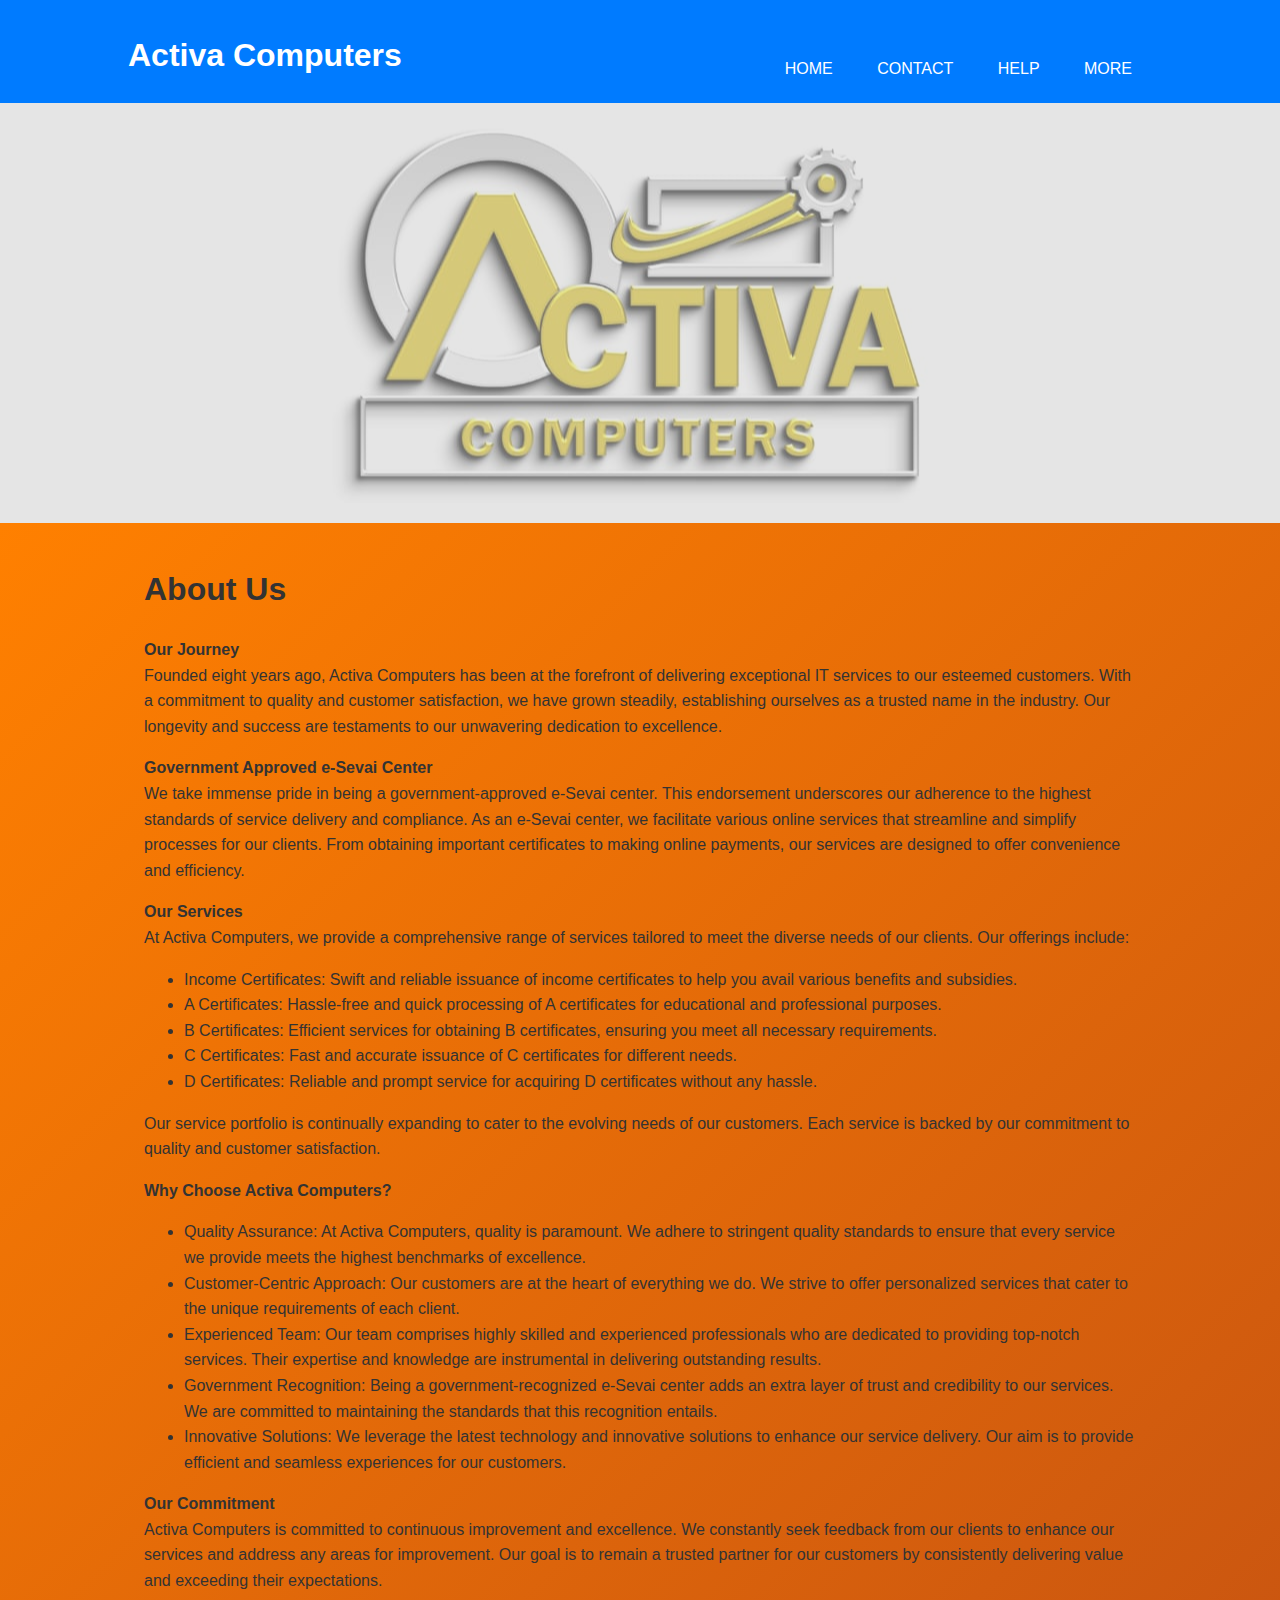
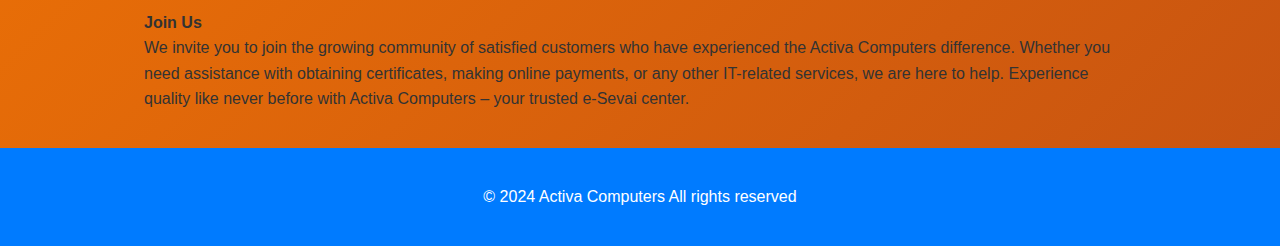
<file: about.html>
<!DOCTYPE html>
<html lang="en">
<head>
    <meta charset="UTF-8">
    <meta name="viewport" content="width=device-width, initial-scale=1.0">
    <title>About Us - Activa Computers</title>
    <link rel="stylesheet" href="about.css" type="text/css">
    <script defer src="about.js"></script>
</head>
<body>
    <header>
        <div class="container">
            <div id="branding">
                <h1>Activa Computers</h1>
            </div>
            <nav>
                <ul>
                    <li><a href="activa.html">Home</a></li>
                    <li><a href="Contact.html">Contact</a></li>
                    <li><a href="help.html">Help</a></li>
                    <li class="dropdown">
                        <a href="#more" class="dropbtn">More</a>
                        <div class="dropdown-content">
                            <a href="#Our Journey">Our Journey</a>
                            <a href="#Our Services">Our Services</a>
                            <a href="#wcac">Why Activa?</a>
                        </div>
                    </li>
                </ul>
            </nav>
        </div>
    </header>

    <div class="showcase" id="showcase">
        <div class="showcase-image" id="showcase-image"></div>
        <h1>WELCOME TO ACTIVA COMPUTERS</h1>
        <p>Quality IT Services for Over 8 Years</p>
    </div>

    <section id="main">
        <div class="container">
            <article id="main-col">
                <h1 class="page-title">About Us</h1>
                <section id="Our Journey">
                <p>
                    <strong>Our Journey</strong><br>
                    Founded eight years ago, Activa Computers has been at the forefront of delivering exceptional IT services to our esteemed customers. With a commitment to quality and customer satisfaction, we have grown steadily, establishing ourselves as a trusted name in the industry. Our longevity and success are testaments to our unwavering dedication to excellence.
                </p>
                </section>
                <p>
                    <strong>Government Approved e-Sevai Center</strong><br>
                    We take immense pride in being a government-approved e-Sevai center. This endorsement underscores our adherence to the highest standards of service delivery and compliance. As an e-Sevai center, we facilitate various online services that streamline and simplify processes for our clients. From obtaining important certificates to making online payments, our services are designed to offer convenience and efficiency.
                </p>
                <section id="Our Services">
                <p>
                    <strong>Our Services</strong><br>
                    At Activa Computers, we provide a comprehensive range of services tailored to meet the diverse needs of our clients. Our offerings include:
                </p>
                </section>
                <ul>
                    <li>Income Certificates: Swift and reliable issuance of income certificates to help you avail various benefits and subsidies.</li>
                    <li>A Certificates: Hassle-free and quick processing of A certificates for educational and professional purposes.</li>
                    <li>B Certificates: Efficient services for obtaining B certificates, ensuring you meet all necessary requirements.</li>
                    <li>C Certificates: Fast and accurate issuance of C certificates for different needs.</li>
                    <li>D Certificates: Reliable and prompt service for acquiring D certificates without any hassle.</li>
                </ul>
                <p>
                    Our service portfolio is continually expanding to cater to the evolving needs of our customers. Each service is backed by our commitment to quality and customer satisfaction.
                </p>
                <section id="wcac">
                <p>
                    <strong>Why Choose Activa Computers?</strong><br>
                    <ul>
                        <li>Quality Assurance: At Activa Computers, quality is paramount. We adhere to stringent quality standards to ensure that every service we provide meets the highest benchmarks of excellence.</li>
                        <li>Customer-Centric Approach: Our customers are at the heart of everything we do. We strive to offer personalized services that cater to the unique requirements of each client.</li>
                        <li>Experienced Team: Our team comprises highly skilled and experienced professionals who are dedicated to providing top-notch services. Their expertise and knowledge are instrumental in delivering outstanding results.</li>
                        <li>Government Recognition: Being a government-recognized e-Sevai center adds an extra layer of trust and credibility to our services. We are committed to maintaining the standards that this recognition entails.</li>
                        <li>Innovative Solutions: We leverage the latest technology and innovative solutions to enhance our service delivery. Our aim is to provide efficient and seamless experiences for our customers.</li>
                    </ul>
                </p>
                </section>
                <p>
                    <strong>Our Commitment</strong><br>
                    Activa Computers is committed to continuous improvement and excellence. We constantly seek feedback from our clients to enhance our services and address any areas for improvement. Our goal is to remain a trusted partner for our customers by consistently delivering value and exceeding their expectations.
                </p>
                <p>
                    <strong>Join Us</strong><br>
                    We invite you to join the growing community of satisfied customers who have experienced the Activa Computers difference. Whether you need assistance with obtaining certificates, making online payments, or any other IT-related services, we are here to help. Experience quality like never before with Activa Computers – your trusted e-Sevai center.
                </p>
            </article>
        </div>
    </section>

    <footer>
        <p>&copy; 2024 Activa Computers All rights reserved </p>
    </footer>

    <script>
        // Wait for the text animations to complete, then blur the image
        document.addEventListener('DOMContentLoaded', function() {
            setTimeout(function() {
                document.getElementById('showcase-image').classList.add('blur');
            }, 3000); // Adjust the delay to match the text animation duration
        });
    </script>
</body>
</html>
</file>
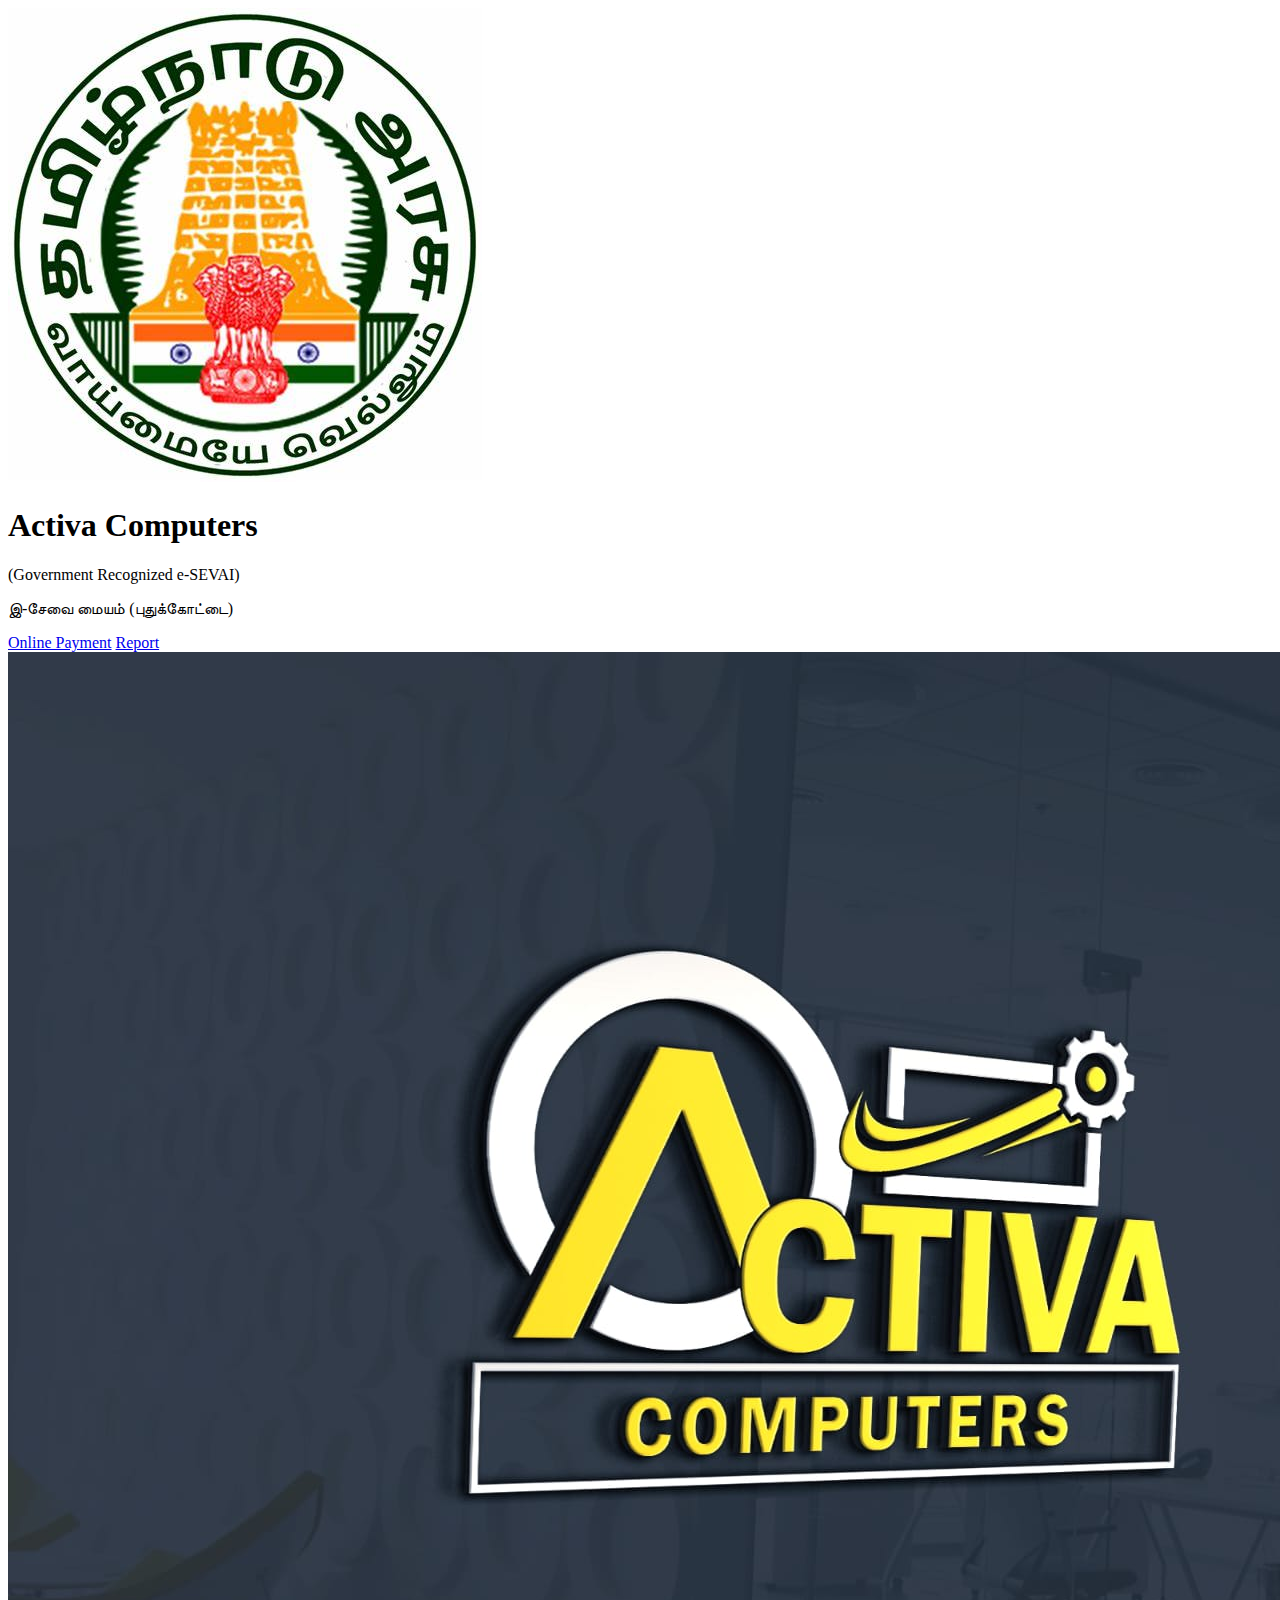
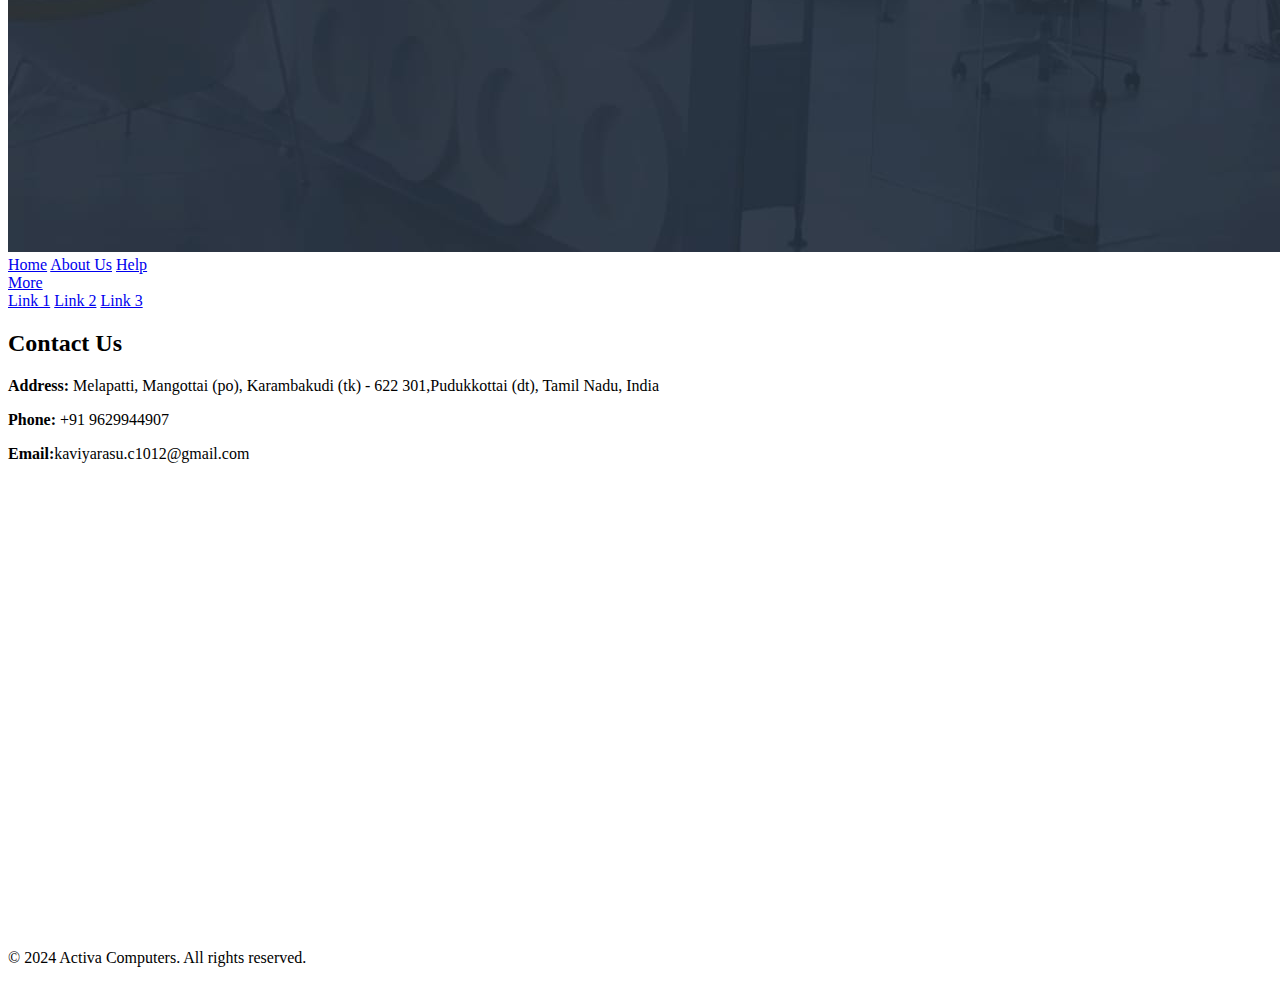
<file: contact.html>
<!DOCTYPE html>
<html lang="en">
<head>
    <meta charset="UTF-8">
    <meta name="viewport" content="width=device-width, initial-scale=1.0">
    <title>Contact Us - Activa Computers</title>
    <link rel="stylesheet" href="activa.css" type="text/css">
</head>
<body>
    <header>
        <img src="gvt.jpg" alt="Activa Computers Logo 1">
        <div class="title-container">
            <h1>Activa Computers</h1>
            <p class="subtitle">(Government Recognized e-SEVAI)</p>
            <p>இ-சேவை மையம் (புதுக்கோட்டை)</p>
            <div class="buttons">
                <a href="#online-payment">Online Payment</a>
                <a href="#report">Report</a>
            </div>
        </div>
        <img src="logo.jpeg" alt="Activa Computers Logo ">
    </header>

    <nav>
        <a href="activa.html">Home</a>
        <a href="about.html">About Us</a>
        <a href="#contact">Help</a>
        <div class="dropdown">
            <a href="#more" class="dropbtn">More</a>
            <div class="dropdown-content">
                <a href="#link1">Link 1</a>
                <a href="#link2">Link 2</a>
                <a href="#link3">Link 3</a>
            </div>
        </div>
    </nav>

    <section id="contact">
        <h2>Contact Us</h2>
        <div class="contact-info">
            <p><strong>Address:</strong> Melapatti, Mangottai (po), Karambakudi (tk) - 622 301,Pudukkottai (dt), Tamil Nadu, India</p>
            <p><strong>Phone:</strong> +91 9629944907</p>
            <p><strong>Email:</strong>kaviyarasu.c1012@gmail.com</p>
        </div>
        <div class="map-container">
            <iframe 
                src="https://www.google.com/maps/embed?pb=!1m18!1m12!1m3!1d3924.123830908747!2d78.97279840910402!3d10.411738589672819!2m3!1f0!2f0!3f0!3m2!1i1024!2i768!4f13.1!3m3!1m2!1s0x3b00758a2f64185b%3A0xed47a37503237df8!2sACTIVA%20COMPUTERS%20(CSC)!5e0!3m2!1sen!2sin!4v1721703065788!5m2!1sen!2sin" width="600" height="450" style="border:0;" allowfullscreen="" loading="lazy" referrerpolicy="no-referrer-when-downgrade"> 
                width="600" 
                height="450" 
                style="border:0;" 
                allowfullscreen="" 
                loading="lazy">
            </iframe>
        </div>
    </section>

    <footer>
        <p>&copy; 2024 Activa Computers. All rights reserved.</p>
    </footer>
</body>
</html>
</file>
<file: about.css>
body {
    font-family: Arial, sans-serif;
    line-height: 1.6;
    color: #1f0000;
    /*background: linear-gradient(135deg,#ff8000, #c85411);*/
    background: rgba(204, 204, 204, 0.5);
    margin: 0;
    padding: 0;
}

.container {
    width: 80%;
    margin: auto;
}

header {
    background: #007BFF;
    color: #fff;
    padding-top: 30px;
    min-height: 70px;
    border-bottom: #007BFF 3px solid;
    position: relative; /* Ensure header is positioned relatively */
    z-index: 10; /* Ensure header is above other elements */
}

header a {
    color: #fff;
    text-decoration: none;
    text-transform: uppercase;
    font-size: 16px;
    transition: background-color 0.3s ease;
}

header a:hover {
    background-color: #0056b3;
}

header ul {
    padding: 0;
    list-style: none;
}

header li {
    display: inline;
    padding: 0 20px 0 20px;
}

header #branding {
    float: left;
}

header #branding h1 {
    margin: 0;
}

header nav {
    float: right;
    margin-top: 10px;
}

.showcase {
    position: relative;
    min-height: 400px;
    display: flex;
    justify-content: center;
    align-items: center;
    flex-direction: column;
    color: #1b0d0d;
    text-align: center;
    z-index: 1; /* Lower z-index to keep showcase behind other elements */
}

.showcase-image {
    position: absolute;
    top: 0;
    left: 0;
    right: 0;
    bottom: 0;
    background: url('alogo.jpeg') no-repeat center center/cover;
    z-index: 1; /* Lower z-index to keep showcase-image behind other elements */
}

.showcase-image.blur {
    animation: blurBackground 3s ease-in-out forwards;
    filter: blur(0);
}

.showcase::before {
    content: "";
    position: absolute;
    top: 0;
    left: 0;
    right: 0;
    bottom: 0;
    background: rgba(204, 204, 204, 0.5);
    z-index: 2;
}

.showcase h1,
.showcase p {
    position: relative;
    z-index: 3;
    animation: fadeIn 2s ease-in-out;
    animation-fill-mode: forwards;
    opacity: 0;
}

.showcase h1 {
    font-size: 55px;
    margin: 0;
    text-transform: uppercase;
    letter-spacing: 2px;
    animation-delay: 0.5s;
}

.showcase p {
    font-size: 20px;
    margin: 10px 0 0;
    animation-delay: 1.5s;
}

@keyframes fadeIn {
    from {
        opacity: 0;
        transform: translateY(-20px);
    }
    to {
        opacity: 1;
        transform: translateY(0);
    }
}

@keyframes blurBackground {
    to {
        filter: blur(5px);
    }
}

#main {
    padding: 20px;
    margin-top: 20px;
    background: linear-gradient(135deg,#ff8000, #c85411);
    color: #333;
    position: relative;
    z-index: 1;
}

.dark {
    padding: 15px;
    background: #35424a;
    color: #2fc479;
    margin-top: 10px;
    margin-bottom: 10px;
}

footer {
    text-align: center;
    padding: 20px;
    background-color: #007BFF;
    color: white;
}

.dropdown {
    position: relative;
    display: inline-block;
}

.dropdown-content {
    display: none;
    position: absolute;
    background-color: #7fb27d;
    min-width: 160px;
    box-shadow: 0 8px 16px rgba(176, 13, 13, 0.2);
    z-index: 1;
    animation: fadeIn 0.5s;
}

.dropdown-content a {
    color: rgb(184, 65, 65);
    padding: 12px 16px;
    text-decoration: none;
    display: block;
    transition: background-color 0.3s ease, transform 0.3s ease;
}

.dropdown-content a:hover {
    background-color: #86c911;
    transform: scale(1.05);
}

.dropdown:hover .dropdown-content {
    display: block;
}
</file>
<file: activa.css>
@media only screen and (max-width: 600px) {
    body {
        font-size: 14px;
        padding: 0 10px;
    }

body {
    font-family: 'Arial', sans-serif;
    margin: 0;
    font-size: 14px;
    padding: 0 10px;
    /*background: linear-gradient(45deg, #6dc728, #be3d06);*/ /* Gradient from color1 to color2 */
    color: #020033;
    background-color: rgb(200, 198, 198);
}

header {
            
    flex-direction: column;
    background-color: rgb(14, 14, 225);
    color: #007BFF;
    padding: 10px;
    text-align: center;
    display: flex;
    align-items: center;
    justify-content: space-between;
    border-bottom: 2px solid #007BFF;
    animation: slideIn 1.1s ease-out;
}

@keyframes slideIn {
    from {
        transform: translateY(-100%);
        opacity: 0;
    }
    to {
        transform: translateY(0);
        opacity: 1;
    }
}

header img {
    border-radius: 80%; /* Optional: modify to your preference */
    height: 80px; /* Smaller logo size */
    width: 80px;
    margin: 10px;
}

header .title-container {
    text-align: center;
}

header p {
    color: #ff0000;
}

h1 {
    font-size: 2.5em;
    margin: 0;
    color: #ffffff;
    transition: transform 1s ease; /* Transition for the jump effect */
}

h1:hover {
    animation: jump 1s ease-out forwards, colorChange 12s infinite;
}

@keyframes jump {
    0% {
        transform: translateY(0);
    }
    30% {
        transform: translateY(-30px);
    }
    50% {
        transform: translateY(-15px);
    }
    70% {
        transform: translateY(-30px);
    }
    100% {
        transform: translateY(0);
    }
}

@keyframes colorChange {
    0% {
        color: rgb(255, 0, 0); /* Red */
    }
    8.33% {
        color: rgb(255, 127, 0); /* Orange */
    }
    16.67% {
        color: rgb(255, 255, 0); /* Yellow */
    }
    25% {
        color: rgb(127, 255, 0); /* Chartreuse */
    }
    33.33% {
        color: rgb(0, 255, 0); /* Green */
    }
    41.67% {
        color: rgb(0, 255, 127); /* Spring Green */
    }
    50% {
        color: rgb(0, 255, 255); /* Cyan */
    }
    58.33% {
        color: rgb(0, 127, 255); /* Azure */
    }
    66.67% {
        color: rgb(0, 0, 255); /* Blue */
    }
    75% {
        color: rgb(127, 0, 255); /* Violet */
    }
    83.33% {
        color: rgb(255, 0, 255); /* Magenta */
    }
    91.67% {
        color: rgb(255, 0, 127); /* Rose */
    }
    100% {
        color: rgb(255, 0, 0); /* Back to Red */
    }
}

p.subtitle {
    margin: 0;
    font-size: 1.2em;
    color: #f0f636;
}

p.esevai {
    color: #eaff00;
}

.buttons {
    margin-top: 10px;
}

.buttons a {
    background-color: #0066ff;
    color: rgb(0, 0, 0);
    padding: 10px 20px;
    text-decoration: none;
    border-radius: 5px;
    margin: 5px;
    font-size: 1em;
    transition: background-color 0.3s;
}

.buttons a:hover {
    background-color: #dbea12;
}

nav {
    margin: 20px 0;
    background-color: #15b300;
    border-radius: 5px;
    padding: 10px 0;
    display: flex;
    flex-direction: column;
    align-items: center;
    
}

nav a {
    color: white;
    text-decoration: none;
    transition: transform 0.3s, color 0.3s;
    border-radius: 5px;
    display: block;
    float: none;
    width: 100%;
    text-align: center;
    padding: 10px;
    margin: 5px 0;
}

nav a:hover {
    transform: scale(1.1);
    color: #0056b3;
    background-color: white;
}

/* Dropdown menu styles */
.dropdown {
    position: relative;
    display: inline-block;
}

.dropdown-content {
    display: none;
    position: absolute;
    background-color: #7fb27d;
    min-width: 160px;
    box-shadow: 0 8px 16px rgba(176, 13, 13, 0.2);
    z-index: 1;
    animation: fadeIn 0.5s;
}

.dropdown-content a {
    color: rgb(184, 65, 65);
    padding: 12px 16px;
    text-decoration: none;
    display: block;
    transition: background-color 0.3s ease, transform 0.3s ease;
}

.dropdown-content a:hover {
    background-color: #86c911;
    transform: scale(1.05);
}

.dropdown:hover .dropdown-content {
    display: block;
}

@keyframes fadeIn {
    from {
        opacity: 0;
        transform: translateY(-20px);
    }
    to {
        opacity: 1;
        transform: translateY(0);
    }
}

.news-ticker {
    background-color: #2a1c94;
    color: #eaff00;
    font-weight: bold;
    overflow: hidden;
    white-space: nowrap;
    position: relative;
    font-size: 12px;
    padding: 5px;
}

.news-ticker span {
    display: inline-block;
    padding-left: 100%;
    animation: ticker 25s linear infinite;
}

@keyframes ticker {
    from {
        transform: translateX(0);
    }
    to {
        transform: translateX(-100%);
    }
}


.image-container {
    display: flex;
    justify-content: center;
    background-color: rgb(211, 210, 210);
    position: relative; /* Ensure positioning for absolute children */
    overflow: hidden; /* Prevent overflow of images */
    height: auto;
    padding: 20px;
    flex-direction: column;
}

.image-container img {
    width: 100%;
    height: auto;
    border-radius: 20 px;
    opacity: 0;
    animation: zoomInOut 15s infinite; /* 15s is the total duration for all images */
    object-fit: cover;
    position: relative;
}

@keyframes zoomInOut {
    0%, 100% {
        transform: scale(0);
        opacity: 0;
    }
    10%, 20% {
        transform: scale(1.2);
        opacity: 1;
    }
    30%, 70% {
        transform: scale(1);
        opacity: 1;
    }
    80%, 90% {
        transform: scale(0);
        opacity: 0;
    }
}

/* Adjust each image's animation delay */
.image-container img:nth-child(1) {
    animation-delay: 0s;
}

.image-container img:nth-child(2) {
    animation-delay: 3s;
}

.image-container img:nth-child(3) {
    animation-delay: 6s;
}

.image-container img:nth-child(4) {
    animation-delay: 9s;
}

.image-container img:nth-child(5) {
    animation-delay: 12s;
}

/* General body and other styles unchanged */

/* Statement Container Styling */
.statement-container {
    display: flex;
    justify-content: center;
    gap: 20px;
    padding: 20px;
    flex-direction: column;
    align-items: stretch;
    
}

.statement {
    flex: 1;
    background-color: rgb(182, 182, 182);
    border: 5px solid #5e3939;
    border-radius: 5px;
    box-shadow: 0 0 40px rgba(45, 218, 22, 0.1);
    margin-bottom: 20px;
    padding: 10px;
}

.vertical-line {
    width: 1px;
    background-color: #ddd;
    height: auto;
    display: none;
}

/* Columns Layout for Services */
.columns {
    display: flex;
    flex-wrap: wrap;
    gap: 20px;
    justify-content: space-between;
    padding: 20px;
    flex-direction: column;
    align-items: stretch;
}

.column {
    /*background: linear-gradient(45deg, #c728a7, #be1506);*/
    background-color: rgb(200, 198, 198);
    margin: 10px 0;
    padding: 20px;
    border-radius: 5px;
    box-shadow: 0 0 10px rgba(0, 0, 0, 0.1);
    flex: 1 1 calc(20% - 20px); /* Adjust to fit more columns */
    text-align: center;
    transition: transform 0.3s ease-in-out, box-shadow 0.3s ease-in-out;
}

.column img {
    max-width: 100%; /* Ensures image fits within column width */
    height: auto;
    border-radius: 5px;
    margin-bottom: 15px;
    max-height: 150px; /* Adjust to ensure images are consistently sized */
}

.column:hover {
    transform: translateY(-10px);
    box-shadow: 0 15px 25px rgba(0, 0, 0, 0.2);
}

/* Rest of the CSS styles */


footer {
    text-align: center;
    background-color: #007BFF;
    color: white;
    font-size: 14px;
    padding: 10px;
}

#contact {
    padding: 60px;
    background-color: #f4f4f4;
    text-align: center;
}

#contact h2 {
    font-size: 2.5em;
    color: #072f8c;
}

.contact-info {
    margin-bottom: 20px;
}

.contact-info p {
    font-size: 1.2em;
    color: #333;
}

.map-container {
    text-align: center;
    margin: 0 auto;
    max-width: 600px;
}

.map-container iframe {
    width: 100%;
    border: none;
    border-radius: 5px;
    box-shadow: 0 0 10px rgba(0, 0, 0, 0.1);
}

@keyframes slideIn {
    from {
        transform: translateY(-100%);
        opacity: 0;
    }
    to {
        transform: translateY(0);
        opacity: 1;
    }
}

.image-container {
    display: flex;
    justify-content: center;
    align-items: center;
    position: relative;
    height: 10px; /* Ensure enough height for images */
}

.image-container img {
    position: absolute;
    width: 600px;
    height: 170px;
    object-fit: cover;
    opacity: 0;
    animation: zoom-in-out 30s infinite;
}

.image-container img:nth-child(1) {
    animation-delay: 0s;
}

.image-container img:nth-child(2) {
    animation-delay: 6s;
}

.image-container img:nth-child(3) {
    animation-delay: 12s;
}

.image-container img:nth-child(4) {
    animation-delay: 18s;
}

.image-container img:nth-child(5) {
    animation-delay: 24s;
}

@keyframes zoom-in-out {
    0%, 100% {
        transform: scale(0);
        opacity: 0;
    }
    10%, 20% {
        transform: scale(1.2);
        opacity: 1;
    }
    30%, 70% {
        transform: scale(1);
        opacity: 0;
    }
    80%, 90%{
        transform: scale(0);
        opacity: 0;
    }
}

@media only screen and (max-width: 600px) {
    .header {
        font-size: 14px;
    }

    nav a {
        float: none;
        width: 100%;
    }

    .image-container {
        height: auto;
    }

    .image-container img {
        width: 100%;
    }
}
</file>
